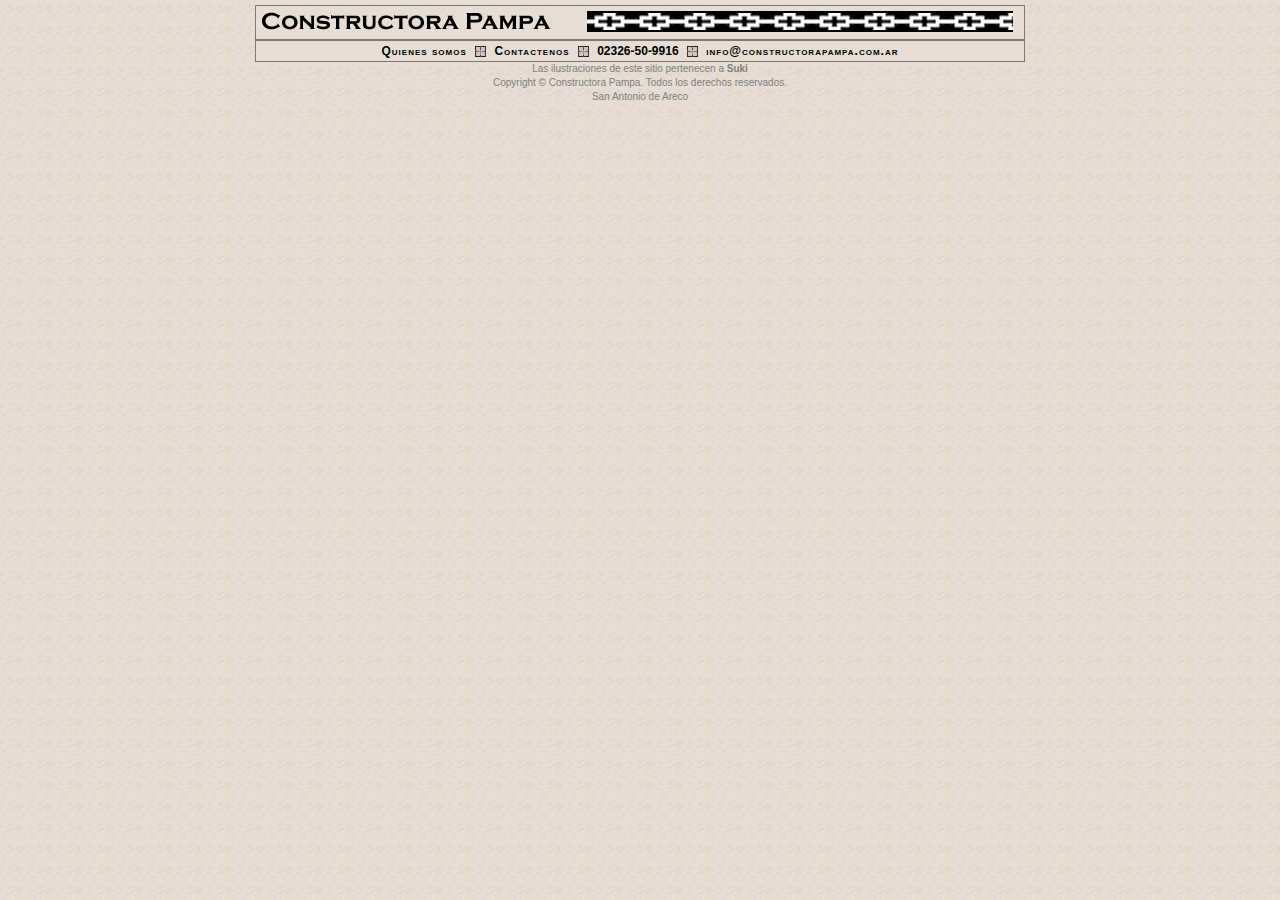
<file: index.html>
<!DOCTYPE html>
<html>
<head>
	<meta charset="UTF-8" />
    <meta http-equiv="X-UA-Compatible" content="IE=edge,chrome=1"> 
    <meta name="viewport" content="width=device-width, initial-scale=1.0"> 
	
	<title>Constructora Pampa</title>

	<meta name="Keywords" content="san antonio de areco, contructora, llave en mano, construccion, Buenos aires, casas">
	<meta name="Description" content="Constructora Pampa nace con el objetivo de brindar un servicio integral en materia de construcción en San Antonio de Areco y su zona de influencia">
	<meta name="Author" content="Eduardo Molteni">  

	<script src="https://code.jquery.com/jquery-1.12.4.min.js"  integrity="sha256-ZosEbRLbNQzLpnKIkEdrPv7lOy9C27hHQ+Xp8a4MxAQ="  crossorigin="anonymous"></script>
	<script src="scripts/sammy.js" type="text/javascript"></script>
	<link href="app.css" rel="stylesheet" />
	<script src="scripts/app.js"></script>
</head>

<body>
<table width=770 align=center cellspacing=0 cellpadding=0 style='BORDER: #80776E 1px solid; BACKGROUND-COLOR: #E6DDD4;'>
<tr><td style='BORDER-BOTTOM: #80776E 1px solid;' >
	<table width=100% align=center border=0 cellspacing=0 cellpadding=0>
	<tr><td valign=middle align=left><a href='/'><img src='../images/constructorapampa.gif' width=300 height=20 border=0></a>
		<td><img src='../images/blank.gif' width=10 border=0></td>
		<td valign=middle align=right style='BACKGROUND-IMAGE: url(../images/guarda.gif); BACKGROUND-REPEAT: repeat;'><img src='../images/blank.gif' width=400 height=30 border=0></td>
		<td><img src='../images/blank.gif' width=10 border=0></td>
	</table>
<tr><td>
	<div id="main">
			<!-- start main content here -->	

			<!-- end main content here -->
	</div>
	
<tr><td class=footer align=center style='padding: 3px; BORDER-TOP: #80776E 1px solid;'>
	<a href='#/quienessomos'>Quienes somos</a>
	<img src='../images/cuadradito.gif' width=11 height=11 align=absmiddle hspace=5>
	<a href='#/contactenos'>Contactenos</a>
	<img src='../images/cuadradito.gif' width=11 height=11 align=absmiddle hspace=5>
	02326-50-9916
	<img src='../images/cuadradito.gif' width=11 height=11 align=absmiddle hspace=5>
	<a href='mailto:info@constructorapampa.com.ar'>info@constructorapampa.com.ar</a>
	
</table>
<div align=center class=smalltext>
Las ilustraciones de este sitio pertenecen a <b>Suki</b>
<br>Copyright &copy; Constructora Pampa. Todos los derechos reservados.
<br>San Antonio de Areco
</div>

<div id="imageModal" class="modal">
	<span class="close">×</span>
	<img src="images/fotos.gif"  class="modal-content" id="imageModalImg" />
	<div id="caption"></div>
</div>
	
</body>
</html>
</file>
<file: app.css>
hr { BORDER: thin solid; COLOR: #E8F3D6;}
BODY
{
	COLOR: Black;
    FONT-FAMILY: Trebuchet MS, Verdana, Arial;
    FONT-SIZE: 12px;
	MARGIN-TOP: 5px;
	MARGIN-BOTTOM: 0px;
	MARGIN-LEFT: 0px;
	MARGIN-RIGHT: 0px;	
	background-color : #E6DDD4;
	BACKGROUND-IMAGE: url(../images/patternfondo.gif);
	BACKGROUND-REPEAT: repeat; 
	behavior:url(#default#homePage);
}
TABLE
{
    FONT-FAMILY: Trebuchet MS, Verdana, Arial;
    FONT-SIZE: 14px;
}
UL {list-style-image: url(../images/point.gif);}
H1 { FONT-FAMILY: Trebuchet MS, Verdana, Arial; FONT-SIZE: 20px; COLOR: #D0B9A6; MARGIN-BOTTOM: 0px;}
H2
{
	MARGIN-TOP: 10px;
	MARGIN-BOTTOM: 0px;
	font-family: Trebuchet MS, Verdana, Arial; 
	font-weight: bold; 
	COLOR: Black; 
	font-size: 14px; 
	text-decoration : none;
	letter-spacing: 1px;
	font-variant: small-caps;	
}

FORM
{
	MARGIN-TOP: 0px;
	MARGIN-BOTTOM: 0px;	
}		
A {COLOR: #003399; FONT-WEIGHT: normal;	text-decoration : underline;    FONT-FAMILY: Trebuchet MS, Tahoma, Verdana, Arial;FONT-SIZE: 14px;}
A:visited {   COLOR: #003399;}
.error {COLOR: red; FONT-WEIGHT: bold}
.info {COLOR: black; FONT-WEIGHT: normal }
.smalltext {COLOR: gray; FONT-SIZE: 10px; LINE-HEIGHT: 140% }
.smalltext A { COLOR: gray; FONT-SIZE: 10px; text-decoration : none; LINE-HEIGHT: 140% }
.smalltext A:visited { COLOR: gray }
.smallInput { FONT-SIZE: 10px; }	


.button { FONT-FAMILY: Trebuchet MS, Tahoma, Verdana, Arial; background-color:#E5E5E5; BORDER: thin solid; BORDER-COLOR: #90A0B0; BORDER-WIDTH: 1px; FONT-SIZE: 12px; cursor: hand; }
.graybutton { background-color:#E8F3D6; BORDER: thin solid; BORDER-COLOR: #3A746C; BORDER-WIDTH: 1px; FONT-SIZE: 12px; cursor: hand; }
.clsBtnUp { background-color:#E8F3D6; BORDER: thin solid; BORDER-COLOR: #3A746C; BORDER-WIDTH: 1px; FONT-SIZE: 12px; cursor: hand; padding: 4px;}
.clsBtnUp A { COLOR: black ; text-decoration: none;}

.contactenos A {COLOR: black; FONT-WEIGHT: bold;	text-decoration : none; FONT-FAMILY: Trebuchet MS, Tahoma, Verdana, Arial; FONT-SIZE: 12px; font-variant: small-caps}
.contactenos A:visited {   COLOR: black;}

.menu
{
	font-family: Trebuchet MS, Verdana, Arial;
	font-size: 15px;
    COLOR: Black;
	font-weight: bold;
	TEXT-ALIGN: left;
	
}
.menu A 
{ 
	font-family: Trebuchet MS, Verdana, Arial; 
	font-weight: bold; 
	COLOR: Black; 
	font-size: 14px; 
	text-decoration : none;
	letter-spacing: 1px;
	font-variant: small-caps;	
}
.menu A:visited { COLOR: Black; }
.innersection
{
	PADDING-TOP: 5px; 
	PADDING-BOTTOM: 5px; 	
	PADDING-LEFT: 15px;
	PADDING-RIGHT: 5px;
}
TABLE#GenTabla 
{
	PADDING: 0;
	MARGIN: 1;
    COLOR: black;
	VERTICAL_ALIGN: top;
    FONT-SIZE: 12px;	
	BORDER-BOTTOM: thin solid;
	BORDER-COLOR: black;
    FONT-FAMILY: Verdana, Arial
}
TH#GenTabla 
{
	PADDING-LEFT: 2px;
	PADDING-RIGHT: 2px;
    BACKGROUND-COLOR: Black;
    COLOR: black;
    FONT-WEIGHT: bolder;
}
TD#GenTabla 
{
    COLOR: black;
	BORDER-BOTTOM: thin solid;
	BORDER-COLOR: #e0e0e0;
}

TD.FormHeader {	text-align=right;  font-weight: bold;	}
TD.FormField {}

TABLE.GenTabla 
{
	PADDING: 0;
	MARGIN: 1;
    COLOR: black;
	VERTICAL_ALIGN: top;
    FONT-SIZE: 10px;	
	BORDER-BOTTOM: thin solid;
	BORDER-COLOR: #74896F;
}
TH.GenTabla 
{
	PADDING-LEFT: 2px;
	PADDING-RIGHT: 2px;
    BACKGROUND-COLOR: #74896F;
    COLOR: black;
    FONT-WEIGHT: bolder;
}
TD.GenTabla 
{
    COLOR: black;
	BORDER-BOTTOM: thin solid;
	BORDER-COLOR: #e0e0e0;
}
.footer
{
	font-family: Trebuchet MS, Verdana, Arial;
	font-size: 12px;
    COLOR: Black;
	font-weight: bold;
	font-variant: small-caps;		
}
.footer A 
{ 
	font-family: Trebuchet MS, Verdana, Arial; 
	font-weight: bold; 
	COLOR: Black; 
	font-size: 12px; 
	text-decoration : none;
	letter-spacing: 1px;
	font-variant: small-caps;	
}
.footer A:visited { COLOR: Black; }
.textofoto
{ 
	font-family: Trebuchet MS, Verdana, Arial; 
	font-weight: normal; 
	COLOR: gray; 
	font-size: 10px; 
	text-align: center;
}
#sectionmenu ul 
{
	margin-left: 20px;
	margin-top: 0px;
	padding: 0;
}
#sectionmenu li 
{
	margin: 0;
	padding: 0px 0px 0px 0px;
}
a 
{
	color: gray;
	text-decoration: underline;
	}
a:visited {
	color: black;
}
a:hover {
	color: gray;
	background: white;
	}
a.active {
	font-weight: bold;
	color: gray;
	background: white;
	}
a.fotos {margin: 5px; padding-left: 20px; background: url(../images/photos.gif) left no-repeat}
a.links {margin: 5px; padding-left: 20px; background: url(../images/world_link.gif) left no-repeat}
div.link {margin: 5px; padding: 0px 5px 10px 25px; background: #EEE6D8 url(../images/world_link.gif) 7px 17px no-repeat; border: solid 1px silver; }


.tab {
  overflow: hidden;
}

/* Style the buttons that are used to open the tab content */
.tab button {
  background-color: inherit;
  float: left;
  border: none;
  outline: none;
  cursor: pointer;
  padding: 14px 16px;
  transition: 0.3s;
  text-transform: uppercase;
  font-size: 9px;
  font-weight: bold;
}

/* Change background color of buttons on hover */
.tab button:hover {
  background-color: #ddd;
}

/* Create an active/current tablink class */
.tab button.active {
  background-color: #f1f1f1;
}

/* Style the tab content */
.tabcontent {
  display: none;
  padding: 6px 12px;
  border: 1px solid #f1f1f1;
  border-top: none;
  background-color: #f1f1f1;
}

.tabcontent {
  animation: fadeEffect 1s; /* Fading effect takes 1 second */
}

/* Go from zero to full opacity */
@keyframes fadeEffect {
  from {opacity: 0;}
  to {opacity: 1;}
}


/* The Modal (background) */
.modal {
  display: none;
  /* Hidden by default */
  position: fixed;
  /* Stay in place */
  z-index: 1;
  /* Sit on top */
  padding-top: 100px;
  /* Location of the box */
  left: 0;
  top: 0;
  width: 100%;
  /* Full width */
  height: 100%;
  /* Full height */
  overflow: auto;
  /* Enable scroll if needed */
  background-color: rgb(0, 0, 0);
  /* Fallback color */
  background-color: rgba(0, 0, 0, 0.9);
  /* Black w/ opacity */
}

/* Modal Content (image) */
.modal-content {
  margin: auto;
  display: block;
  width: 80%;
  max-width: 700px;
}

/* Caption of Modal Image */
#caption {
  margin: auto;
  display: block;
  width: 80%;
  max-width: 700px;
  text-align: center;
  color: #ccc;
  padding: 10px 0;
  height: 150px;
}

/* Add Animation */
.modal-content,
#caption {
  -webkit-animation-name: zoom;
  -webkit-animation-duration: 0.6s;
  animation-name: zoom;
  animation-duration: 0.6s;
}

@-webkit-keyframes zoom {
  from {
    -webkit-transform: scale(0)
  }
  to {
    -webkit-transform: scale(1)
  }
}

@keyframes zoom {
  from {
    transform: scale(0.1)
  }
  to {
    transform: scale(1)
  }
}

/* The Close Button */
.close {
  position: absolute;
  top: 15px;
  right: 35px;
  color: #f1f1f1;
  font-size: 40px;
  font-weight: bold;
  transition: 0.3s;
}

.close:hover,
.close:focus {
  color: #bbb;
  text-decoration: none;
  cursor: pointer;
}
</file>
